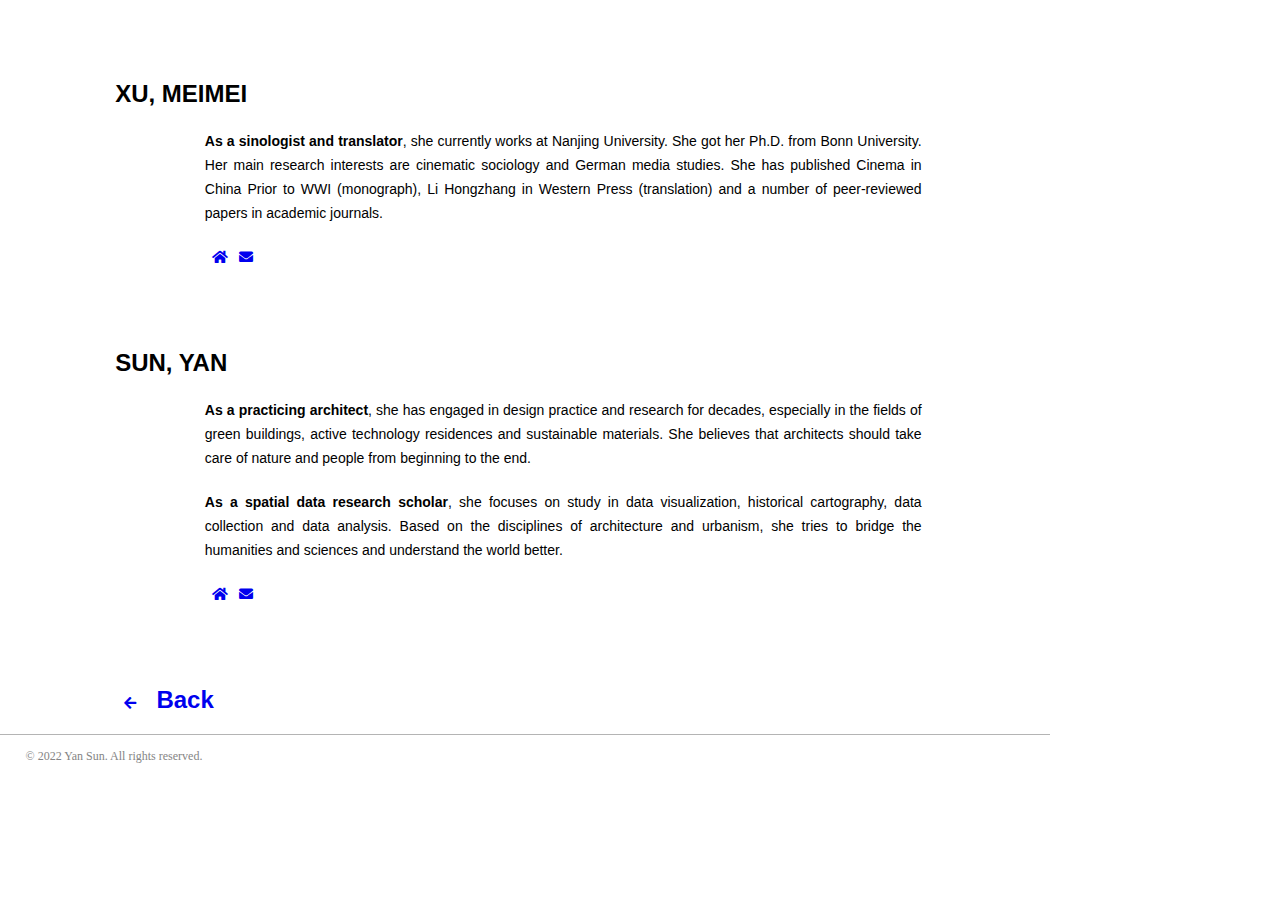
<file: html/index_cv.html>
<!DOCTYPE html>
<html>

<head>
    <meta charset="UTF-8">
    <meta http-equiv="X-UA-Compatible" content="IE=edge">
    <meta name="viewport" content="width=device-width, initial-scale=1.0">
    <title>DESIGN TAKE CARE OF THE WORLD</title>
    <link rel="stylesheet" href="../fa/css/all.css">
    <link rel="icon" href="./favicon.ico">

    <style>
        .clearfix::before,
        .clearfix::after {
            content: '';
            display: table;
            clear: both;
        }

        a {
            text-decoration: none;
            margin-left: 1%;
        }

        body {
            margin: 0;
            padding: 0;
        }

        .top-bar {
            width: 100%;
            height: 40px;
            position: absolute;
            top: 0;
            margin-left: auto;
            margin-right: auto;
            left: 0;
            right: 0;
            background-color: rgba(200, 200, 200, 0.7);
        }

        .top-bar a {
            margin-left: 3%;
            line-height: 2.5em;
            text-decoration: none;
            color: #777777;
            float: left;
        }

        .top-bar .title {
            margin-left: 15%;
            line-height: 2.5em;
            color: #777777;
            font-weight: bolder;
            font-size: 1.0em;
            font-family: georgia, 'times new roman', times, serif;

        }



        /*图标*/

        .category .category-list {
            display: none;
            width: 80px;
            background-color: rgba(255, 255, 255, 0.9);
            border: 1px solid rgb(204, 204, 204);
            font-size: 12px;
            /* 设置绝对定位，使其不占据页面的位置 */
            position: absolute;
            top: 40px;
            margin-left: 5px;
            z-index: 999;
            box-shadow: 0 2px 2px rgba(0, 0, 0, .2)
        }

        .category:hover .category-list {
            display: block;
        }

        .category-list {
            padding: 0 10px;
            border: 1px solid transparent;
            border-bottom: none;
            position: relative;
            z-index: 9999;
        }

        .category-list a:hover,
        .category-list a.highlight {
            color: black;
            font-weight: bolder;
        }

        /*结束*/


        .left-category-list {
            display: block;
            margin-left: 55%;
            font-size: 12px;
            margin-top: 5px;
        }

        .left-category-list a:hover {
            color: rgb(25, 25, 25);
            font-weight: bolder;
        }

        @media (max-width:1000px) {
            .left-category-list {
                display: none;
            }

        }

        .first-line {
            margin-top: 80px;
            margin-left: 1%;
            width: 80%;

        }

        .content {
            width: 80%;
            margin-top: 10px;
            margin-bottom: 36px;
            clear: both;
        }

        .content .preface {
            text-align: justify;
        }

        h2 {
            margin-bottom: 20px;
            padding-left: 10%;
            font-size: 24px;
            line-height: 1.2em;
            font-weight: bold;
        }

        h3 {

            margin-bottom: 10px;
            padding-left: 10%;
            font-size: 16px;
            line-height: 1.2em;
            font-weight: bold;

        }

        p {
            margin-bottom: 20px;
            padding-left: 20%;
            padding-right: 10%;
            font-size: 14px;
            line-height: 24px;

        }

        i {
            font-style: italic;
            font-size: 14px;
        }

        li {
            padding-left: 20%;
            padding-right: 20%;
            font-size: 14px;
            line-height: 24px;

        }

        strong {
            font-weight: bolder;
        }



        .item {
            width: 80%;
            margin-top: 4%;
            margin-left: 1%;
            margin-bottom: 20px;
            border-bottom: 1px rgb(180, 180, 180) solid;
        }

        .front {
            margin-top: 1%;
            margin-bottom: 1%;
            padding-left: 8%;
            font-size: 16px;


        }

        footer {
            width: 80%;
            margin-bottom: 1%;
            padding-left: 2%;
            border-top: 1px rgb(180, 180, 180) solid;

        }

        footer .footer-wrapper {
            margin-top: 1%;
        }

        footer span {
            margin-right: 5px;
            font-size: 12px;
            color: rgb(133, 133, 133);
            text-align: left;
        }

        footer a {
            margin-left: 5px;
            color: #777777;
        }



        h1,
        h2,
        h3,
        p,
        li,
        i {
            font-family: Arial Unicode MS, sans-serif;
        }
    </style>
</head>

<body>
    <div class="first-line">
        <h2>XU, MEIMEI</h2>
    </div>
    <div class="content">
        <p class="preface"><strong> As a sinologist and translator</strong>, she currently works at Nanjing University.
            She got her Ph.D. from Bonn University. Her main research interests are cinematic sociology and German media
            studies. She has published Cinema in China Prior to WWI (monograph), Li Hongzhang in Western Press
            (translation) and a number of peer-reviewed papers in academic journals.
            <p>
                <a href="https://nanjing.academia.edu/MXu"><i class="fas fa-home"></i></a>
                <a href="mailto:xumm@nju.edu.cn"><i class="fas fa-envelope"></i></a>              
            </p>
        </p>
    </div>

    <div class="first-line">
        <h2>SUN, YAN</h2>
    </div>
    <div class="content">
        <p class="preface"><strong> As a practicing architect</strong>, she has engaged in design practice and research for decades, especially in the fields of green buildings, active technology residences and sustainable materials. She believes that architects should take care of nature and people from beginning to the end.
          
        </p>
        <p class="preface"><strong>As a spatial data research scholar</strong>, she focuses on study in data visualization, historical cartography, data collection and data analysis. Based on the disciplines of architecture and urbanism, she tries to bridge the humanities and sciences and understand the world better.
        <p>
            <a href="https://www.sunyanarch.com"><i class="fas fa-home"></i></a>
            <a href="mailto:sunyanarch@gmail.com"><i class="fas fa-envelope"></i></a>
                 </p>
        </p>
    </div>
  <div class="first-line">
        <h2><a href="https://designcat2020.github.io/Circus-Storytelling/index.html"><i class="fas fa-arrow-left"></i>&nbsp;&nbsp; Back </a></h2>
    </div>

    <footer>
        <div class="footer-wrapper">
            <span>© 2022 Yan Sun. All rights reserved.</span>


        </div>
    </footer>
</body>

</html>
</file>
